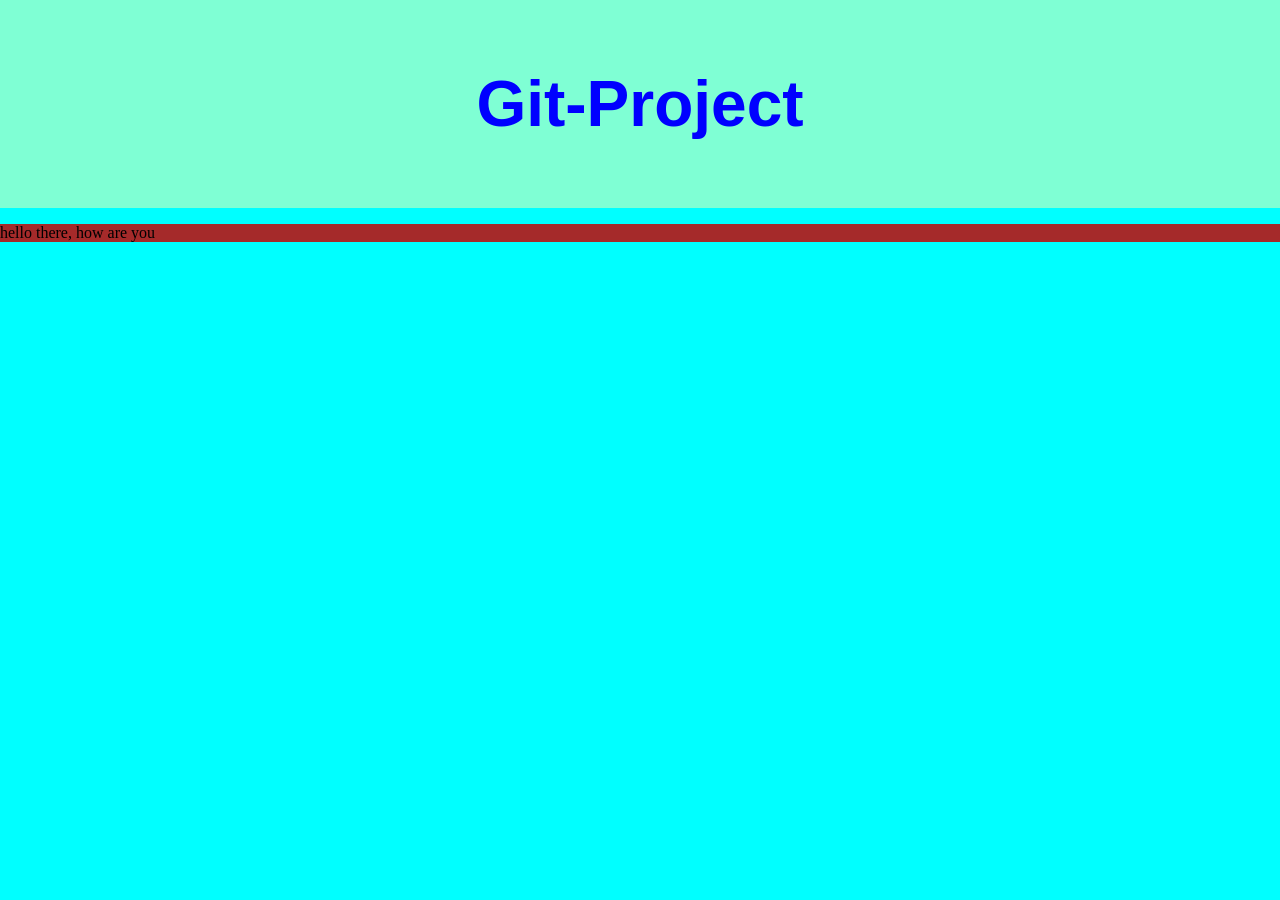
<file: index.html>
<!DOCTYPE html>
<html lang="en">
<head>
    <meta charset="UTF-8">
    <meta name="viewport" content="width=device-width, initial-scale=1.0">
    <title>Git-Project</title>
    <link rel ="stylesheet" href ="styles/git.css">
</head>
<body>
    <header class="header">
        <h1 class ="header-title"> Git-Project</h1>
    </header>

    <main class="main">
        <p>hello there, how are you</p>
    </main>
    
</body>
</html>
</file>
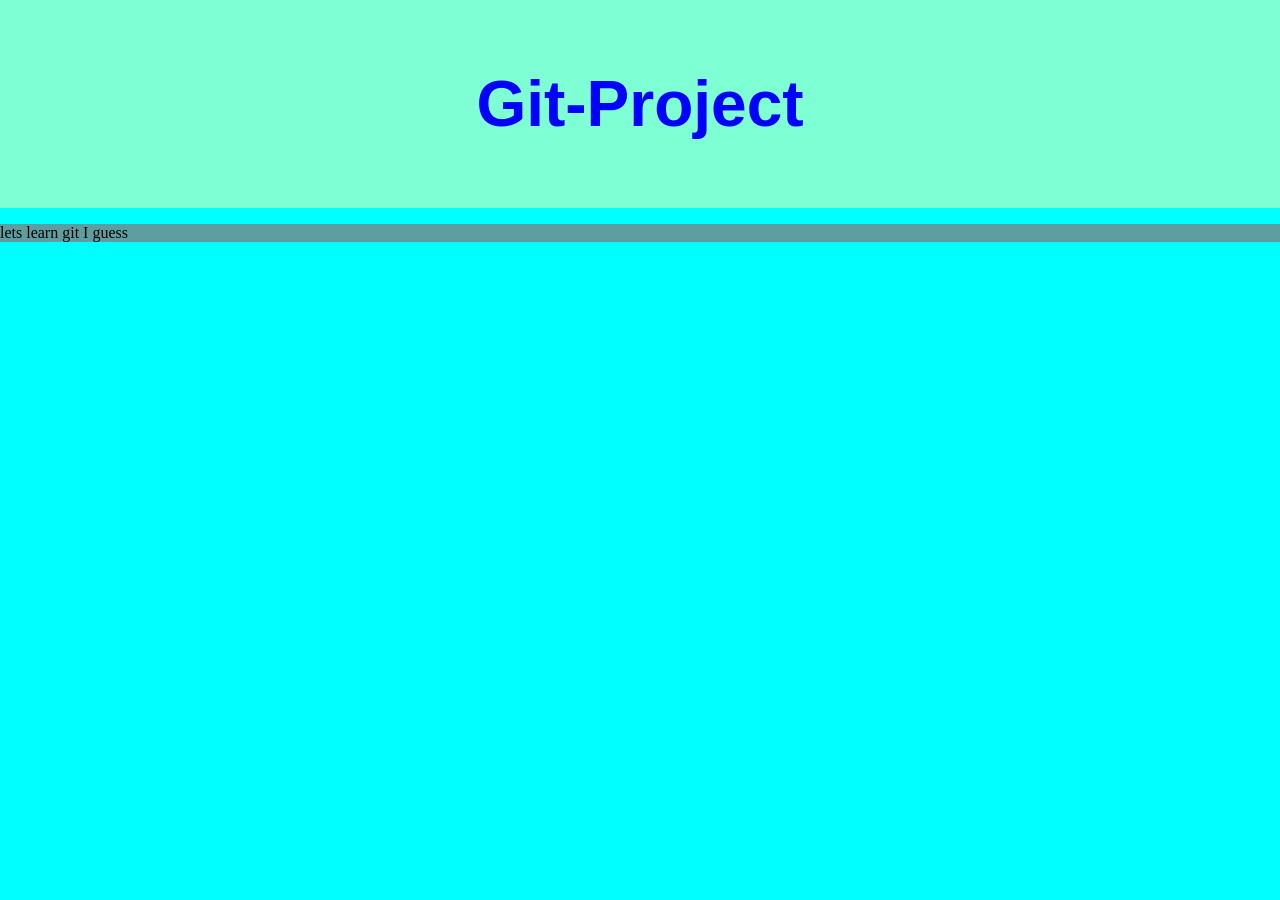
<file: gitProject/index.html>
<!DOCTYPE html>
<html lang="en">
<head>
    <meta charset="UTF-8">
    <meta name="viewport" content="width=device-width, initial-scale=1.0">
    <title>Git-Project</title>
    <link rel ="stylesheet" href ="styles/git.css">
</head>
<body>
    <header class="header">
        <h1 class ="header-title"> Git-Project</h1>
    </header>
    <main class="main">
        <p class="intro">
            lets learn git I guess
        </p>
    </main>
    
</body>
</html>
</file>
<file: styles/git.css>
* {
    box-sizing: border-box;
}

body {
    height: 100%;
    margin: 0;
    background-color: aqua;
}

.header {
    background-color: aquamarine;
    padding: 24px;
}

.header-title {
    color: blue;
    font-size: 4rem;
    text-align: center;
    font-family: 'Segoe UI', Tahoma, Geneva, Verdana, sans-serif;
}

.main{
    background-color: brown;
}
</file>
<file: gitProject/styles/git.css>
* {
    box-sizing: border-box;
}

body {
    height: 100%;
    margin: 0;
    background-color: aqua;
}

.header {
    background-color: aquamarine;
    padding: 24px;
}

.header-title {
    color: blue;
    font-size: 4rem;
    text-align: center;
    font-family: 'Segoe UI', Tahoma, Geneva, Verdana, sans-serif;
}

.main {
    background-color: cadetblue;
}
</file>
